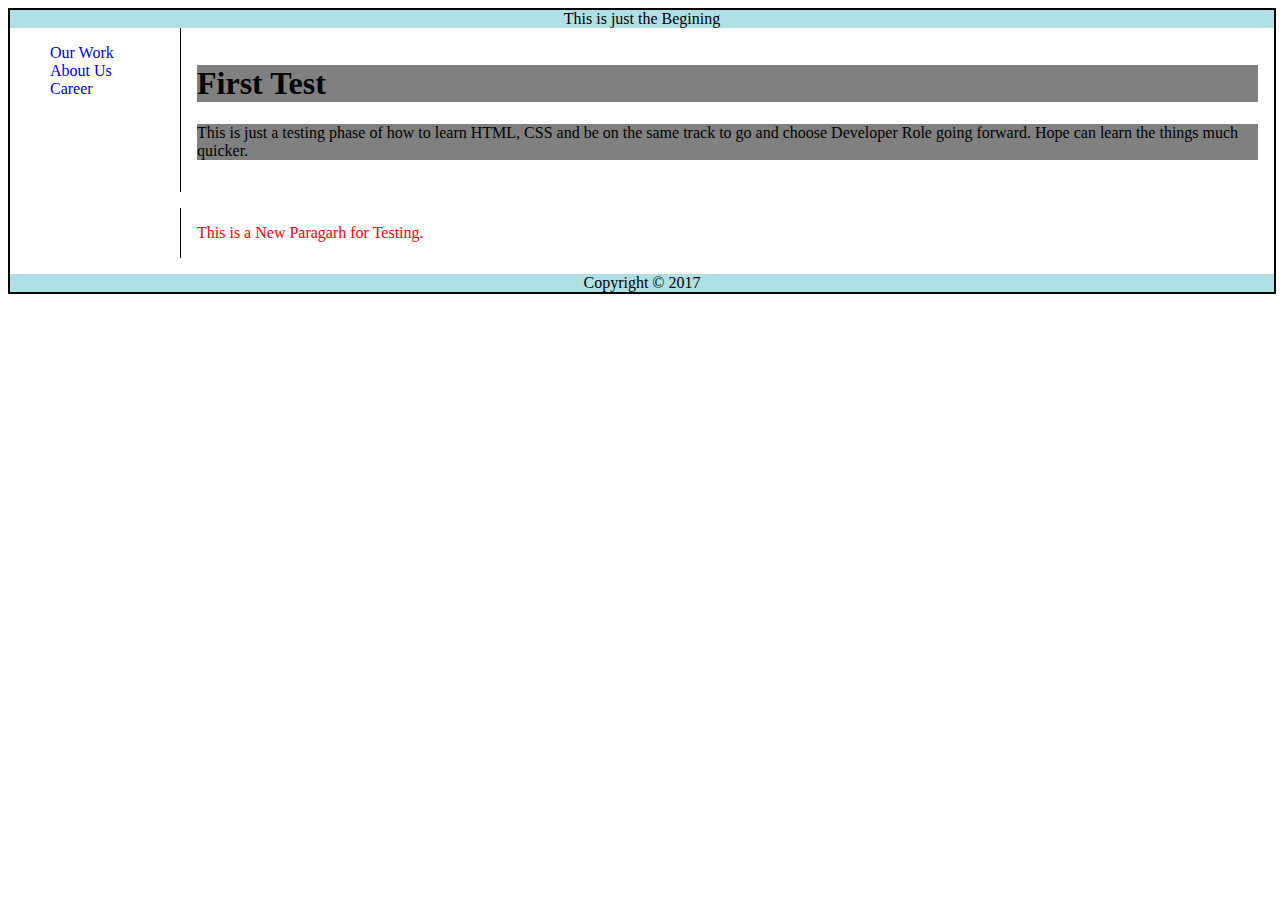
<file: index.html>
<!DOCTYPE HTML>
<HTML>
<HEAD>
<STYLE>
p.color{
color:red;
margin-left:170px;
border-left:1px solid black;
padding:1em;
}
div.container {
	width: 100%; 
	border: 2px solid black	
	}
header, footer {
	color:black;
	background-color:powderblue;
	text-align:center;
	border-color:red;
	border-width:10px;
		}	

nav {
float:left;
max-width:160px;
}

nav ul{
list-style-type: none;
}

nav ul a{
text-decoration: none;
padding: 0;
}

article{
margin-left:170px;
border-left: 1px solid black;
padding:1em;
}

article * {
background-color:gray;
}
</STYLE>
</HEAD>
<BODY>
<div class="container">
<header>
This is just the Begining
</header>
<nav>
<ul>
<li><a href="https://www.novartis.com/our-work">Our Work</a></li>
<li><a href="https://www.novartis.com/about-us">About Us</a></li>
<li><a href="https://www.novartis.com/careers">Career</a></li>
</ul>
</nav>
<article>
<h1>First Test</h1>
<p> This is just a testing phase of how to learn HTML, CSS and be on the same track to go and choose Developer Role going forward. Hope can learn the things much quicker.</p>
</article>
<p class="color">This is a New Paragarh for Testing.</p>
<footer>Copyright &copy 2017</footer>
</div>
</BODY>
</HTML>
</file>
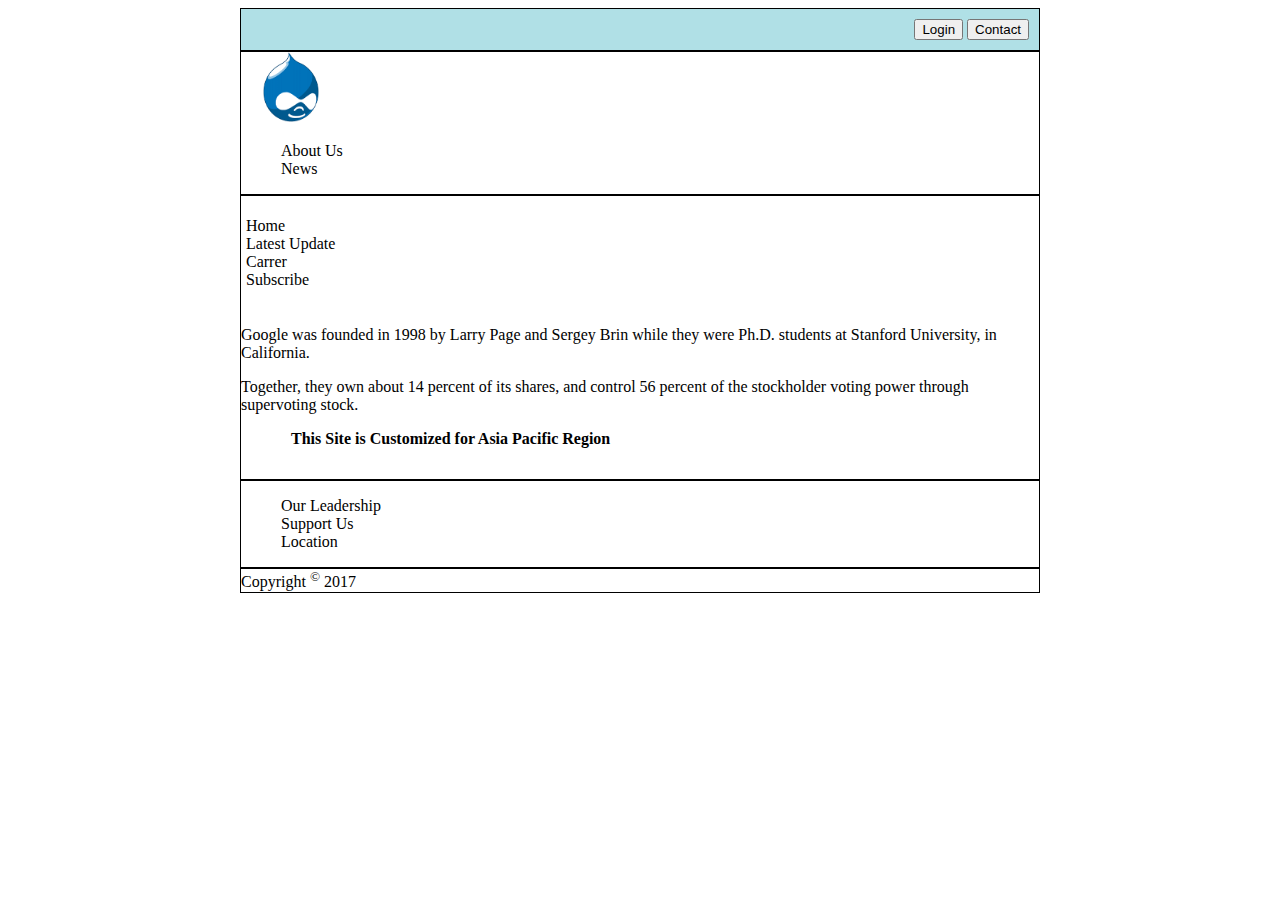
<file: assignment.html>
<!doctype html>
	<html>
		<head>
			<title>Xclusive One</title>
			<link rel="stylesheet" style="text/css" href="custom.css" />
		</head>
	
		<body>
			<div id="container">
				<div id="login">
					<button name="login"> Login </button>
					<button name="contact"> Contact </button>
				</div>
				<div id="menu">
					<img src="download.png" width="100px" height="70"/>
					<ul>
						<li>About Us</li>
						<li>News</li>
					</ul>
				</div>
				<div id="common">
					<div id="nav">
						<ul>
							<li>Home</li>
							<li>Latest Update</li>
							<li>Carrer</li>
							<li>Subscribe</li>
						</ul>
					</div>
					<div id="body">
							<p>Google was founded in 1998 by Larry Page and Sergey Brin while they were Ph.D. students at Stanford University, in California.</p>
							<p>Together, they own about 14 percent of its shares, and control 56 percent of the stockholder voting power through supervoting stock.</p>
					</div>
					
					<div id="message">
							
							<h4>This Site is Customized for Asia Pacific Region</h4>
					</div>
				</div>
				<div id="link">
						<ul>
							<li>Our Leadership</li>
							<li>Support Us</li>
							<li>Location</li>
						</ul>
				</div>
				<div id="footer">
						Copyright <sup>&copy;</sup> 2017
				</div>
			</div>
		</body>
	</html>
</file>
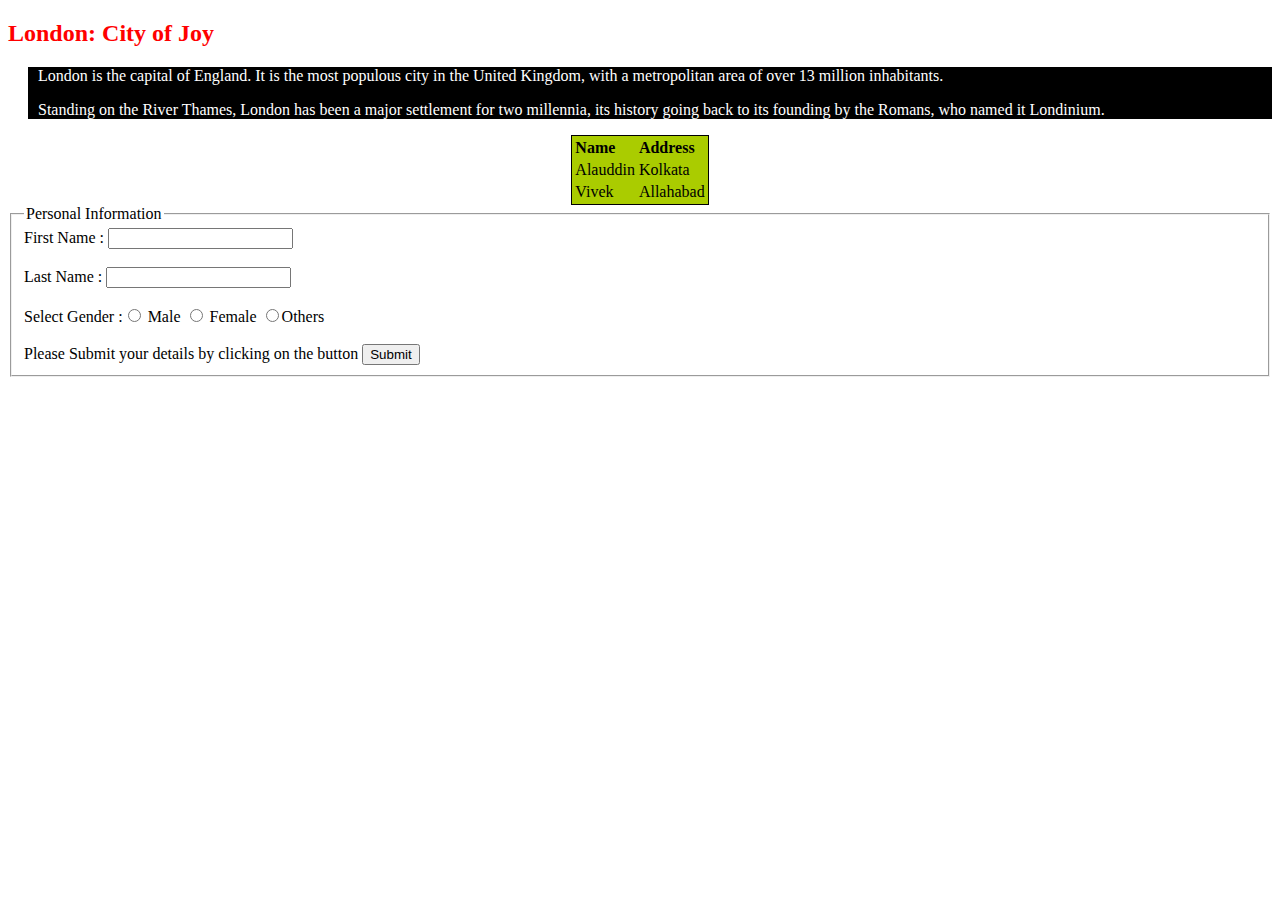
<file: Classes.html>
<!DOCTYPE html>
<html>
<head>
<style>
table.custom{
border:1px solid black;
text-align:left;
width:50px;
}

div.cities
{
color:white;
background-color:black;
margin-left:20px;
padding-left:10px
}

#heading{
color:red;
text-align:left;
font:bold;
}

</style>
<title>
Div Testing
</title>

</head>
<body>
<h2 id="heading"> London: City of Joy</h2>
<div class="cities">

<p>London is the capital of England. It is the most populous city in the United Kingdom, with a metropolitan area of over 13 million inhabitants.</p>
<p>Standing on the River Thames, London has been a major settlement for two millennia, its history going back to its founding by the Romans, who named it Londinium.</p>
</div>
<div>
<table class="custom" align="center" bgcolor="#AACC00">
<tr>
<th>Name</th><th>Address</th></tr>
<tr><td>Alauddin</td><td>Kolkata</td></tr>
<tr><td>Vivek</td><td>Allahabad</td>
</tr></table>
<form>
<fieldset>
<legend> Personal Information</legend>
First Name : <input type="text" name="firstname">
<br>
<br>
Last Name : <input type="text" name="lastname">
</form>
<br>
<br>
<form>
Select Gender :<input type="radio" name="male"> Male <input type="radio" name="female"> Female <input type="radio" name="others">Others<br>
<br>

Please Submit your details by clicking on the button <input type="submit" name="submit" label="Submit">
</fieldset>
</form>
</div>
</body>

</html>
</file>
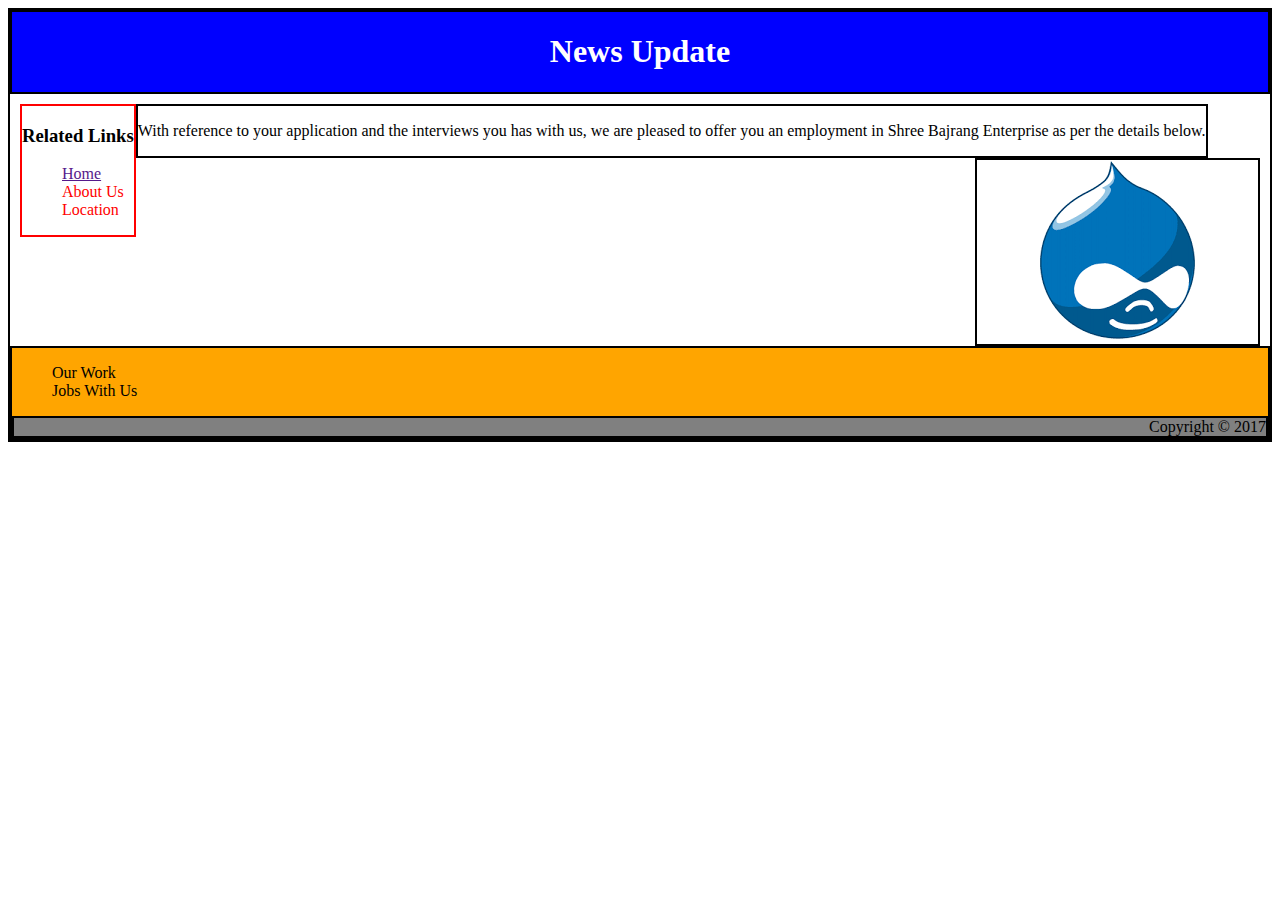
<file: start.html>
<!doctype html>
	<html>
		<head>
			<title> News Page
			</title>
			<link rel="stylesheet" style="text/css" href="styles.css" />
			
			</head>
		<body>
			<div id="container">
				<div id="header">
					<h1>News Update</h1>
				</div>
				<div id="content">
					<div id="nav">
						<h3>Related Links</h3>
							<ul>
								<li><a href="">Home</a></li>
								<li>About Us</li>
								<li>Location</li>
							</ul>
					</div>
					<div id="main">
						<p>With reference to your application and the interviews you has with us, we are pleased to offer you an employment in Shree 
							Bajrang Enterprise as per the details below.</p>
						
					</div>
					<div id="image">
						<img src="download.png"/>
					</div>
				</div>
				<div id="link">
					<div id="legal">
						<ul>
							<li>Our Work</li>
							<li>Jobs With Us</li>
						</ul>
					</div>
					<div id="footer">
					Copyright &copy; 2017
					</div>
				</div>
			</div>
		</body>
	</html>
</file>
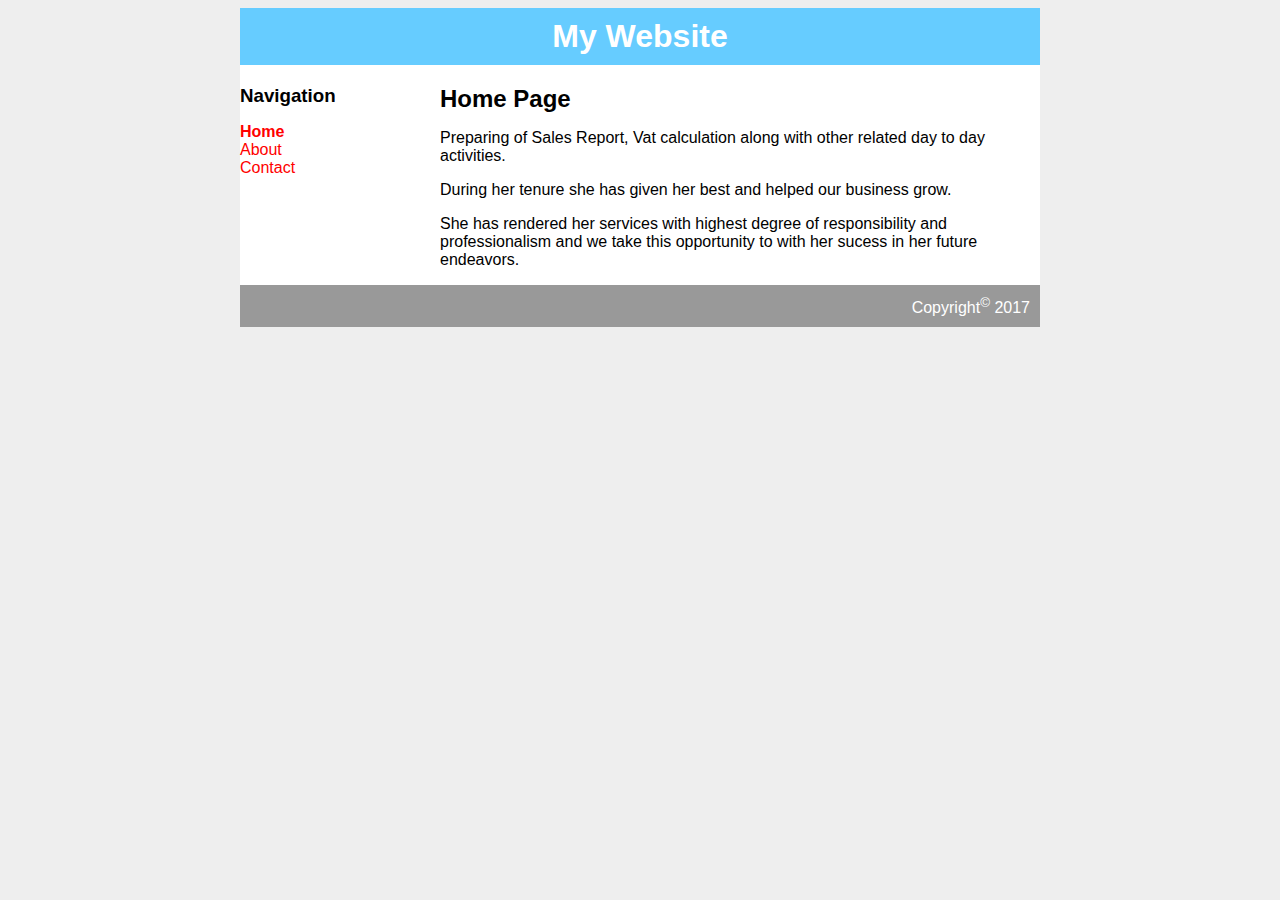
<file: Static.html>
<!doctype html>
<html>
	<head>
		<title> My Website</title>
		<link rel="stylesheet" text="text/css" href="style.css" />
	</head>
	<body>
			<div id="container">
				<div id="header">
					<h1> My Website </h1>
				</div>
				<div id="content"></div>
					<div id="nav">
						<h3> Navigation </h3>
						<ul>
							<li><a class="selected" href="">Home</a></li>
							<li><a>About</a></li>
							<li><a>Contact</a></li>
						</ul>
					</div>
					<div id="main">
						<h2>Home Page</h2>
						<p>Preparing of Sales Report, Vat calculation along with other related day to day activities.</p>
						<p>During her tenure she has given her best and helped our business grow.</p>
						<p>She has rendered her services with highest degree of responsibility and professionalism and we take this opportunity to with
						   her sucess in her future endeavors.</p>
					</div>
				<div id="footer">
					Copyright<sup>&copy;</sup> 2017
				</div>
			</div>
	</body>
</html>
</file>
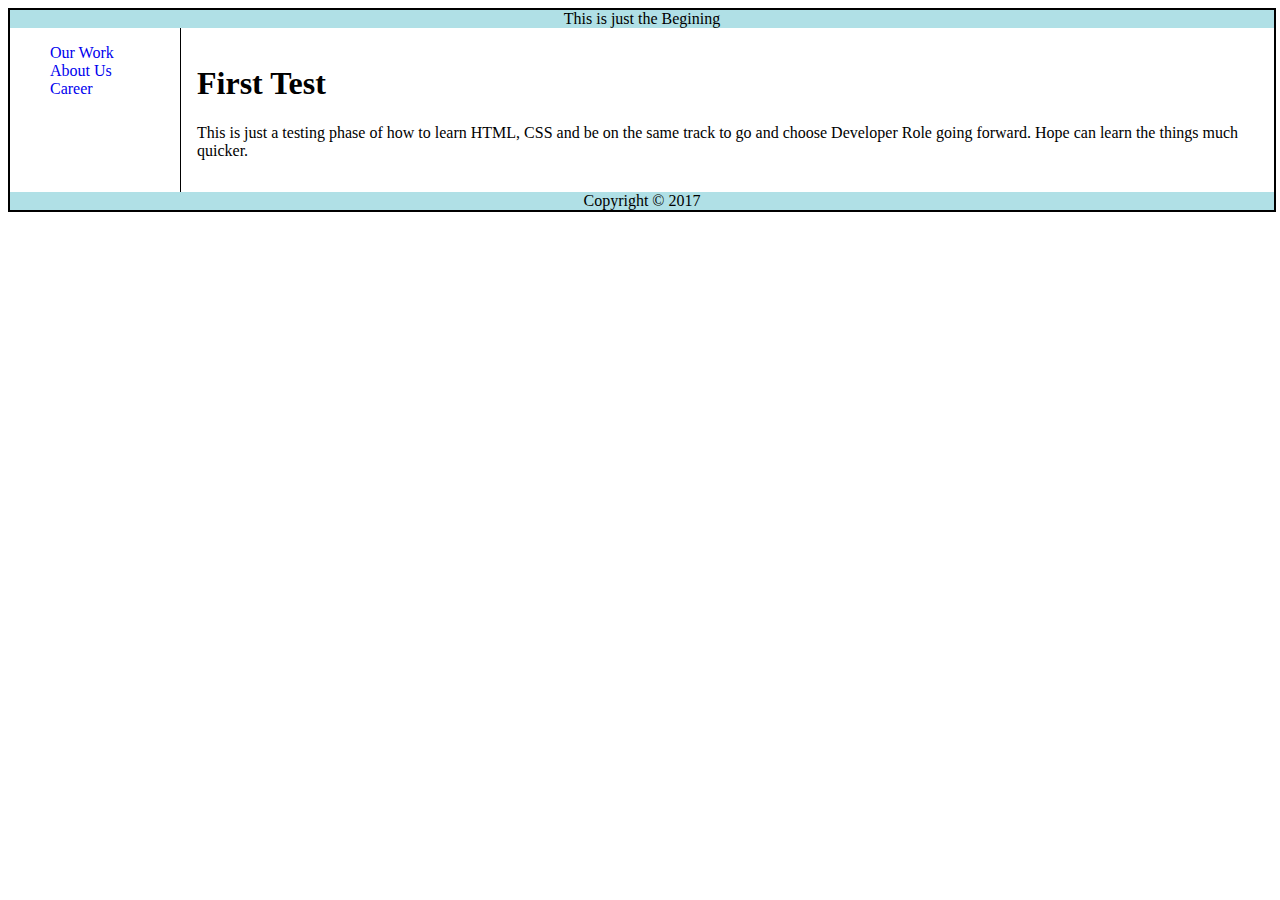
<file: html/Work.html>
<!DOCTYPE HTML>
<HTML>
<HEAD>
<STYLE>
div.container {
	width: 100%; 
	border: 2px solid black	
	}
header, footer {
	color:black;
	background-color:powderblue;
	text-align:center;
	border-color:red;
	border-width:10px;
		}	

nav {
float:left;
max-width:160px;
}

nav ul{
list-style-type: none;
}

nav ul a{
text-decoration: none;
padding: 0;
}

article{
margin-left:170px;
border-left: 1px solid black;
padding:1em;
}
</STYLE>
</HEAD>
<BODY>
<div class="container">
<header>
This is just the Begining
</header>
<nav>
<ul>
<li><a href="https://www.novartis.com/our-work">Our Work</a></li>
<li><a href="https://www.novartis.com/about-us">About Us</a></li>
<li><a href="https://www.novartis.com/careers">Career</a></li>
</ul>
</nav>
<article>
<h1>First Test</h1>
<p> This is just a testing phase of how to learn HTML, CSS and be on the same track to go and choose Developer Role going forward. Hope can learn the things much quicker.</p>
</article>
<footer>Copyright &copy 2017</footer>
</BODY>
</HTML>
</file>
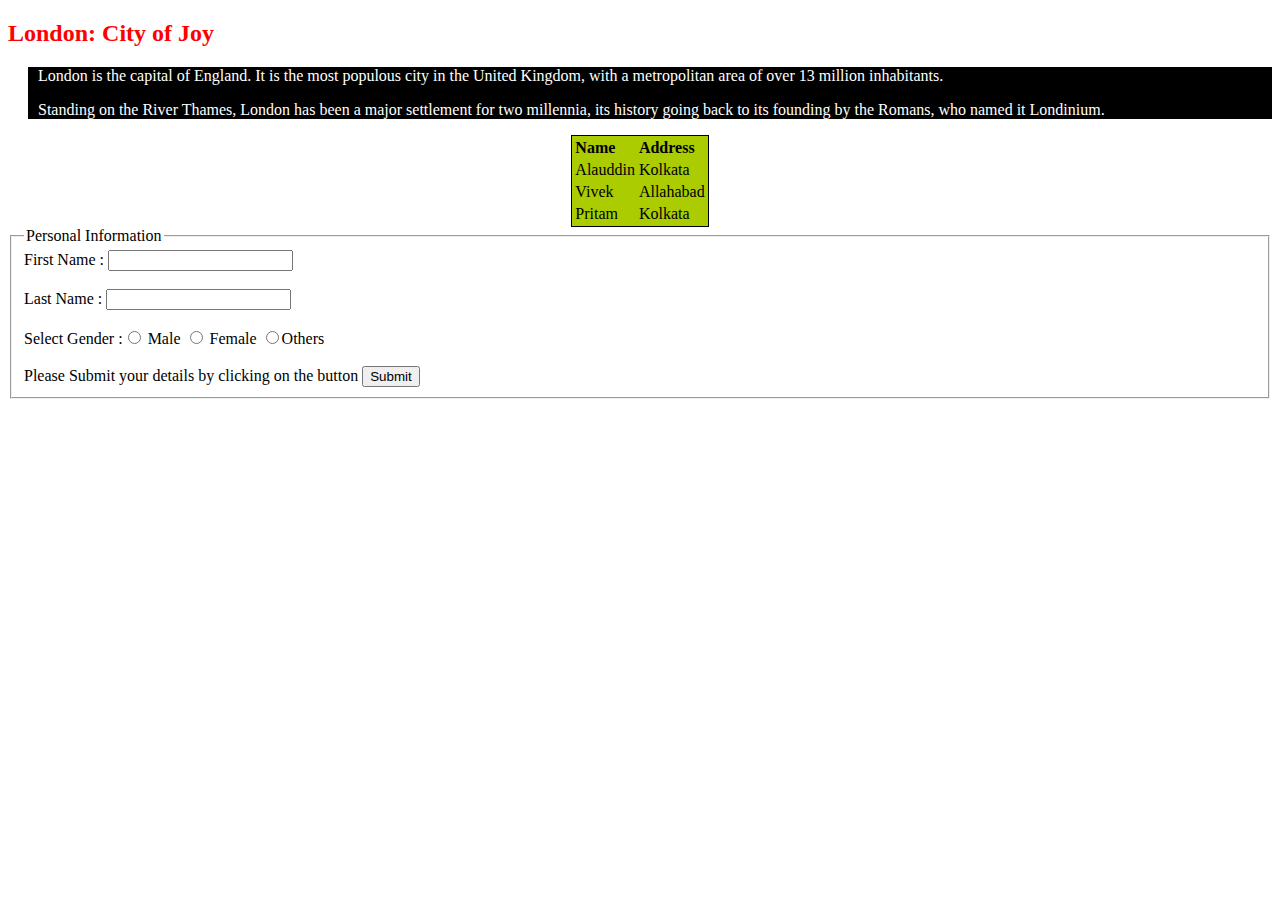
<file: html/Work2.html>
<!DOCTYPE html>
<html>
<head>
<style>
table.custom{
border:1px solid black;
text-align:left;
width:50px;
}

div.cities
{
color:white;
background-color:black;
margin-left:20px;
padding-left:10px
}

#heading{
color:red;
text-align:left;
font:bold;
}

</style>
<title>
Div Testing
</title>

</head>
<body>
<h2 id="heading"> London: City of Joy</h2>
<div class="cities">

<p>London is the capital of England. It is the most populous city in the United Kingdom, with a metropolitan area of over 13 million inhabitants.</p>
<p>Standing on the River Thames, London has been a major settlement for two millennia, its history going back to its founding by the Romans, who named it Londinium.</p>
</div>
<div>
<table class="custom" align="center" bgcolor="#AACC00">
<tr>
<th>Name</th><th>Address</th></tr>
<tr><td>Alauddin</td><td>Kolkata</td></tr>
<tr><td>Vivek</td><td>Allahabad</td>
<tr><td>Pritam</td><td>Kolkata</td>
</tr></table>
<form>
<fieldset>
<legend> Personal Information</legend>
First Name : <input type="text" name="firstname">
<br>
<br>
Last Name : <input type="text" name="lastname">
</form>
<br>
<br>
<form>
Select Gender :<input type="radio" name="male"> Male <input type="radio" name="female"> Female <input type="radio" name="others">Others<br>
<br>

Please Submit your details by clicking on the button <input type="submit" name="submit" label="Submit">
</fieldset>
</form>
</div>
</body>

</html>
</file>
<file: custom.css>
#container {
	width:800px;
	margin-left:auto;
	margin-right:auto;
}
#login {
	border-width:1px;
	border-color:black;
	border-style:solid;
	background-color: powderblue;
	text-align:right;
	padding: 10px;
}

#menu {
	border-width:1px;
	border-color:black;
	border-style:solid;	

}

#menu ul {
	list-style-type:none;
}

#common {
	border-width:1px;
	border-color:black;
	border-style:solid;	
	
}

#link {
	border-width:1px;
	border-color:black;
	border-style:solid;	
	clear:both;
}

#link ul {
	list-style-type:none;
}

#footer{
	border-width:1px;
	border-color:black;
	border-style:solid;	
	clear:both;
}

#nav ul {
	list-style-type:none;
	float:left;
	padding:5px;
}

#body {
	float:right;
}

#message {
	padding:80px 50px 10px 50px;
}
</file>
<file: styles.css>
#container {
	border-width:2px;
	border-style: solid;
	border-color:black;
	
}

#header {
	background-color: blue;
	border-width:2px;
	border-style: solid;
	border-color:black;
	color: white;
	text-align: center;
	}
#content {
	padding: 10px;
}


#nav {
	padding: 0;
	float: left;
	padding: 0;
	border-style: solid;
	border-color: red;
	border-width: 2px
}

#nav ul {
	color: red;
	list-style-type: none;
	}


#main {
	float:left;
	border-width:2px;
	border-style: solid;
	border-color:black;
	width-left: auto;
	width-right: 1000px;
}

#image {
	width-top: 200px;
	float: right;
	border-width:2px;
	border-style: solid;
	border-color:black;
	
}

#footer {

	background-color: grey;
	text-align: right;
	border-width:2px;
	border-style: solid;
	border-color:black;
}

#link {
	clear: both;
	background-color: orange;
	text-align: left;
	border-width:2px;
	border-style: solid;
	border-color:black;
	
}

#link ul {
	list-style-type: none;
}
</file>
<file: style.css>
body{
	background-color: #EEE;
	font-family: Helvetica, Arial, sans-serif;
}
a{
	text-decoration: none;
	color: red;
}

h1, h2, h3 {
	margin:0;
}
#container {
	background-color: white;
	width: 800px;
	margin-left: auto;
	margin-right:auto;
}
#header {
	background-color: #66CCFF;
	color: white;
	text-align:center;
	padding: 10px;
}

#content{
	padding: 10px;
}

#nav {
	width: 180px;
	float: left;

}

#nav .selected {
	font-weight:bold;
}

#nav ul {
	list-style-type: none;
	padding: 0;
}

#main {
	width: 600px;
	float: right;
}

#footer {
	clear: both;
	padding: 10px;
	background-color: #999999;
	color: white;
	text-align: right;
}
</file>
